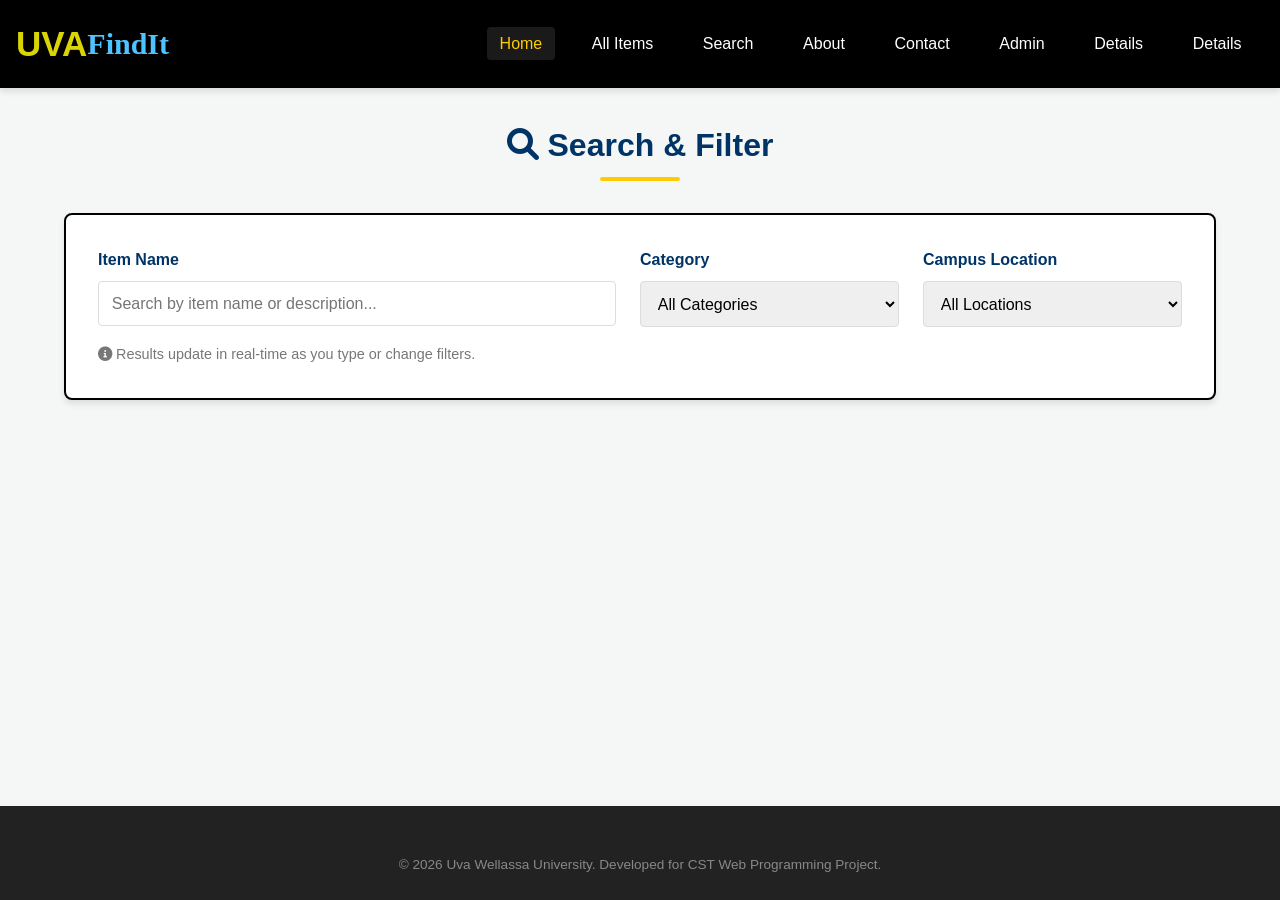
<file: search.html>
<!DOCTYPE html>
<html lang="en">

<head>
    <meta charset="UTF-8">
    <meta name="viewport" content="width=device-width, initial-scale=1.0">
    <title>Search Items | UWU FindIt</title>
    <link rel="stylesheet" href="css/style.css">
    <link rel="stylesheet" href="https://cdnjs.cloudflare.com/ajax/libs/font-awesome/6.0.0/css/all.min.css">
</head>

<body>
    <header>
        <nav class="nav-container">
            <a href="index.html" class="logo-text">
            <div class="logo-text">
            <span class="uva"><b>UVA </b></span>
            <span class="findit"> FindIt</span>
            </div>
            </a>
            <ul class="nav-links">
                <li><a href="index.html" class="active">Home</a></li>
                <li><a href="items.html">All Items</a></li>
                <li><a href="search.html">Search</a></li>
                <li><a href="about.html">About</a></li>
                <li><a href="contact.html">Contact</a></li>
                <li><a href="admin.html">Admin</a></li>
                <li><a href="details.html">Details</a></li>
                <li><a href="details.html">Details</a></li>
            </ul>
        </nav>
    </header>

    <main>
        <h2 class="section-title"><i class="fa fa-search"></i>  Search & Filter</h2>
        <!-- Search Filters -->
        <section
            style="background: white; padding: 2rem; border-radius: 8px; box-shadow: var(--shadow); margin-bottom: 3rem;border: 2px solid black;">
            <div style="display: grid; grid-template-columns: 2fr 1fr 1fr; gap: 1.5rem; flex-wrap: wrap;">
                <div class="form-group" style="margin-bottom: 0;">
                    <label for="search-input">Item Name</label>
                    <input type="text" id="search-input" placeholder="Search by item name or description...">
                </div>
                <div class="form-group" style="margin-bottom: 0;">
                    <label for="category-filter">Category</label>
                    <select id="category-filter">
                        <option value="">All Categories</option>
                        <option value="Electronics">Electronics</option>
                        <option value="Documents">Documents/IDs</option>
                        <option value="Personal">Personal Belongings</option>
                        <option value="Books">Books/Stationery</option>
                        <option value="Bags">Bags/Wallets</option>
                        <option value="Clothing">Clothing/Accessories</option>
                        <option value="Keys">Keys</option>
                        <option value="Id card">ID Card</option>
                        <option value="Umbrella">Umbrella</option>
                        <option value="Buds/Airpods">Buds/Airpods</option>
                        <option value="Charger">Charger</option>
                        <option value="Phone">Phone</option>
                        <option value="Laptop/Tablet">Laptop/Tablet</option>
                        <option value="Headphones">Headphones</option>
                        <option value="Power Bank">Power Bank</option>
                        <option value="Multi plug">Multi Plug</option>
                        <option value="Calculator">Calculator</option>
                        <option value="Watch">Watch</option>
                        <option value="Jewellery">Jewellery</option>
                        <option value="Glasses">Glasses</option>
                        <option value="Waterbottle">Waterbottle</option>
                        <option value="Sports equipment">Sports equipment</option>
                        <option value="Musical instruments">Musical instruments</option>
                        <option value="Shoes">Shoes</option>
                        <option value="Other">Other</option>
                    </select>
                </div>
                <div class="form-group" style="margin-bottom: 0;">
                    <label for="location-filter">Campus Location</label>
                    <select id="location-filter">
                        <option value="">All Locations</option>
                        <option value="">Select Location</option>
                        <option value="Main Library">Main Library</option>
                        <option value="MLT Hall">MLT Hall</option>
                        <option value="A block">A block</option>
                        <option value="B block">B block</option>
                        <option value="C block">C block</option>
                        <option value="D block">D block</option>
                        <option value="E block">E block</option>
                        <option value="F block">F block</option>
                        <option value="G block">G block</option>
                        <option value="Samaya Canteen Area">Samaya Canteen Area</option>
                        <option value="Gallery Canteen Area">Gallery Canteen Area</option>
                        <option value="G Canteen Area">G Canteen Area</option>
                        <option value="Bus Stop">Bus Stop</option>
                        <option value="Parking Area">Parking Area</option>
                        <option value="Main Computer Lab">Main Computer Lab</option>
                        <option value="E3 computer lab">E3 computer lab</option>
                        <option value="Play ground pavilion">Play ground pavilion</option>
                        <option value="Blue Shapphire Hostel Area">Blue Shapphire Hostel Area</option>
                        <option value="Administration Building">Administration Building</option>
                        <option value="Gym">Playground/Gym</option>
                        <option value="Medical center">Medical center</option>
                        <option value="Student union">Student union</option>
                        <option value="Administrative Building">Administrative Building</option>
                        <option value="Technology Auditorium">Auditorium</option>
                        <option value="Namunukula Open Air Theater">Namunukula Open Air Theater</option>
                        <option value="BOC Atm">BOC Atm</option>
                        <option value="Workshop building">Workshop building</option>
                        <option value="UWU livestock farm">Main Computer Lab</option>
                        <option value="Maintainance division">Maintainance division</option>
                        <option value="Senate Building">Senate Building</option>
                        <option value="Basket ball court">Basket ball court</option>
                        <option value="Lifting room UWU">Lifting room UWU</option>
                        <option value="Gymnasium - uva Wellasa University">Gymnasium - uva Wellasa University</option>
                        <option value="Anatomy Laboratory">Anatomy Laboratory</option>

                        
                        <option value="Other">Other</option>
                    </select>
                </div>
            </div>
            <p style="margin-top: 1rem; font-size: 0.9rem; color: #777;"><i class="fas fa-info-circle"></i> Results
                update in real-time as you type or change filters.</p>
        </section>

        <!-- Results Section -->
        <section>
            <div id="search-results" class="items-grid">
                <!-- Dynamically populated by script.js -->
                <p style="text-align: center; grid-column: 1/-1;">Start searching to see results.</p>
            </div>
        </section>
    </main>

    <footer>
        <div class="footer-bottom">
            <p>&copy; 2026 Uva Wellassa University. Developed for CST Web Programming Project.</p>
        </div>
    </footer>

    <script src="js/script.js"></script>
</body>

</html>
</file>
<file: css/style.css>
:root {
    --primary-color: #003366;
    --secondary-color: #006633;
    --accent-color: #FFCC00;
    --text-color: #333333;
    --light-bg: #f4f7f6;
    --white: #ffffff;
    --error-color: #d9534f;
    --success-color: #5cb85c;
    --border-radius: 8px;
    --shadow: 0 4px 6px rgba(0, 0, 0, 0.1);
    --transition: all 0.3s ease;
}

* {
    margin: 0;
    padding: 0;
    box-sizing: border-box;
    font-family: 'Inter', 'Roboto', sans-serif;
}

body {
    background-color: var(--light-bg);
    color: var(--text-color);
    line-height: 1.6;
    min-height: 100vh;
    display: flex;
    flex-direction: column;
}

/* Navigation */
header {
    background-color:rgb(0, 0, 0);
    display: flex;
    color: var(--white);
    padding: 1rem 0;
    position: sticky;
    top: 0;
    z-index: 1000;
    box-shadow: var(--shadow);
}

.nav-container
 {
    width: 98%;
    max-width: 1500px;
    margin:  0;
    display: flex;
    justify-content: space-between;
    align-items: center;
}


.logo-text {
    display: flex;
    padding: 0 0.5rem;
    align-items: center;
    text-decoration: none;
    font-size: 20px;
    font-weight: bold;
}

.uva {
  color: #fdf504dd;
  font-size: 35px;
  font-weight: 500;
  letter-spacing: 0px;
}

.findit {
  font-family: 'pacifio', cursive;
  font-size: 30px;
  color: #4fc3ff;
}



.nav-links 
{
    display: flex;
    list-style: none;
    margin-right: 0;
}

.nav-links li 
{
    margin-left: 1.5rem;
}

.nav-links a 
{
    color: white;
    text-decoration: none;
    font-weight: 500;
    padding: 0.5rem 0.8rem;
    border-radius: 4px;
    transition: var(--transition);
}

.nav-links a:hover, .nav-links a.active
{
    background-color: rgba(255, 255, 255, 0.1);
    color: var(--accent-color);
}
.about
{
    background:white;
    padding: 2.5rem;
    border: 4px solid black;
    border-radius: 10px;
    box-shadow: var(--shadow); 
    max-width: 900px;
    margin: 0 auto;
}
.boxed-list 
{
    list-style: none;
    padding: 0;
    margin-top: 1.5rem;
    display: grid;
    grid-template-columns: repeat(auto-fit, minmax(250px, 1fr));
    gap: 1rem;
}

.boxed-list li
{
    background-color: var(--white);
    padding: 1rem 1.2rem;
    border-radius: var(--border-radius);
    box-shadow: var(--shadow);
    font-weight: 500;
    position: relative;
    transition: var(--transition);
    border-left: 5px solid var(--accent-color);
}

.boxed-list li:hover 
{
    transform: translateY(-4px);
    box-shadow: 0 8px 15px rgba(0, 0, 0, 0.15);
}
.boxed-list li::before 
{
    content: "✔";
    color: black;
    font-weight: bold;
    margin-right: 8px;
}
section h2 
{
    background-color: rgba(0, 51, 102, 0.08);
    padding: 0.6rem 1rem;
    border-radius: 5px;
    margin-bottom: 1rem;
    color: var(--primary-color);
    
}

.tech-grid 
{
    display: grid;
    grid-template-columns: repeat(auto-fit, minmax(160px, 1fr));
    gap: 1.5rem;
    margin-top: 1.5rem;
}

.tech-card 
{
    background: var(--white);
    padding: 1.5rem 1rem;
    border-radius: var(--border-radius);
    box-shadow: var(--shadow);
    text-align: center;
    font-weight: 600;
    color: var(--primary-color);
    transition: var(--transition);
}
.tech-card:hover
{
    transform: translateY(-4px);
}

.tech-card i 
{
    font-size: 2.2rem;
    margin-bottom: 0.8rem;
    color: var(--accent-color);
}

.mobile-menu-btn 
{
    display: none;
    font-size: 1.5rem;
    cursor: pointer;
}


/* Layout */
main {
    flex: 1;
    width: 90%;
    max-width: 1200px;
    margin: 2rem auto;
}

section {
    margin-bottom: 3rem;
}

.section-title {
    text-align: center;
    margin-bottom: 2rem;
    color: var(--primary-color);
    font-size: 2rem;
    position: relative;
    padding-bottom: 10px;
}

.round-image {
      width: 200px;        /* set width */
      height: 200px;       /* set height */
      border-radius: 50%;  /* makes it perfectly round */
      object-fit: cover;   /* ensures the image fills the circle */
    }

.section-title::after {
    content: '';
    position: absolute;
    bottom: 0;
    left: 50%;
    transform: translateX(-50%);
    width: 80px;
    height: 4px;
    background-color: var(--accent-color);
    border-radius: 2px;
}

/* Buttons */
.btn {
    display: inline-block;
    padding: 0.8rem 1.5rem;
    border-radius: var(--border-radius);
    text-decoration: none;
    font-weight: 600;
    cursor: pointer;
    transition: var(--transition);
    border: none;
    font-size: 1rem;
}

.btn-primary {
    background-color: var(--primary-color);
    color: var(--white);
}

.btn-primary:hover {
    background-color: #002244;
    transform: translateY(-2px);
}

.btn-secondary {
    background-color: var(--secondary-color);
    color: var(--white);
}

.btn-secondary:hover {
    background-color: #004422;
    transform: translateY(-2px);
}

.btn-accent {
    background-color: var(--accent-color);
    color: var(--primary-color);
}

.btn-accent:hover {
    background-color: #e6b800;
    transform: translateY(-2px);
}

/* Cards */
.items-grid {
    display: grid;
    grid-template-columns: repeat(auto-fill, minmax(280px, 1fr));
    gap: 2rem;
}

.item-card {
    background-color: var(--white);
    border-radius: var(--border-radius);
    overflow: hidden;
    box-shadow: var(--shadow);
    transition: var(--transition);
    position: relative;
}

.item-card:hover {
    transform: translateY(-5px);
    box-shadow: 0 8px 15px rgba(0, 0, 0, 0.15);
}

.card-content {
    padding: 1.5rem;
}

.card-title {
    font-size: 1.25rem;
    margin-bottom: 0.5rem;
    color: var(--primary-color);
}

.card-meta {
    font-size: 0.9rem;
    color: #666;
    margin-bottom: 1rem;
    display: flex;
    flex-direction: column;
    gap: 0.3rem;
}

.status-badge {
    position: absolute;
    top: 1rem;
    right: 1rem;
    padding: 0.3rem 0.8rem;
    border-radius: 20px;
    font-size: 0.8rem;
    font-weight: 700;
    text-transform: uppercase;
}

.status-lost {
    background-color: #fce4e4;
    color: #d9534f;
}

.status-found {
    background-color: #e7f4e7;
    color: #5cb85c;
}

.status-recovered {
    background-color: #e3f2fd;
    color: #1976d2;
}

/* Recovery Image UI */
.recovery-upload-container {
    margin-top: 2rem;
    padding: 1.5rem;
    border: 2px dashed #ddd;
    border-radius: var(--border-radius);
    text-align: center;
    background: #fafafa;
}

.image-preview {
    max-width: 100%;
    max-height: 300px;
    margin-top: 1rem;
    border-radius: 4px;
    box-shadow: var(--shadow);
    display: none;
}

.recovered-proof-img {
    width: 100%;
    max-height: 400px;
    object-fit: contain;
    border-radius: var(--border-radius);
    margin-top: 1rem;
    border: 1px solid #eee;
}

.placeholder-box {
    background: #f0f0f0;
    padding: 2rem;
    border-radius: 4px;
    color: #888;
    text-align: center;
    font-style: italic;
}

/* Forms */
.form-container {
    background-color: var(--white);
    padding: 2.5rem;
    border-radius: var(--border-radius);
    border: 3px solid #000000;
    box-shadow: var(--shadow);
    max-width: 700px;
    margin: 0 auto;
}

.form-group {
    margin-bottom: 1.5rem;
}

.form-group label {
    display: block;
    margin-bottom: 0.5rem;
    font-weight: 600;
    color: var(--primary-color);
}

.form-group input,
.form-group select,
.form-group textarea {
    width: 100%;
    padding: 0.8rem;
    border: 1px solid #ddd;
    border-radius: 4px;
    font-size: 1rem;
    transition: var(--transition);
}

.form-group input:focus,
.form-group select:focus,
.form-group textarea:focus {
    outline: none;
    border-color: var(--primary-color);
    box-shadow: 0 0 0 2px rgba(0, 51, 102, 0.1);
}

.error-msg {
    color: var(--error-color);
    font-size: 0.85rem;
    margin-top: 0.3rem;
    display: none;
}

/* Footer */
footer {
    background-color: #222;
    color: var(--white);
    padding: 3rem 0 1.5rem;
    margin-top: auto;
}

.footer-container {
    width: 90%;
    max-width: 1200px;
    margin: 0 auto;
    display: grid;
    grid-template-columns: repeat(auto-fit, minmax(200px, 1fr));
    gap: 2rem;
    border-bottom: 1px solid #444;
    padding-bottom: 2rem;
    margin-bottom: 1.5rem;
}

.footer-col h4 {
    margin-bottom: 1.2rem;
    color: var(--accent-color);
}

.footer-col p,
.footer-col ul {
    font-size: 0.9rem;
    color: #ccc;
}

.footer-col ul {
    list-style: none;
}

.footer-col ul li {
    margin-bottom: 0.5rem;
}

.footer-col ul a {
    color: #ccc;
    text-decoration: none;
    transition: var(--transition);
}

.footer-col ul a:hover {
    color: var(--accent-color);
}

.footer-bottom {
    text-align: center;
    font-size: 0.85rem;
    color: #888;
}

/* Responsive */
@media (max-width: 768px) {
    .nav-links {
        display: none;
        flex-direction: column;
        position: absolute;
        top: 100%;
        left: 0;
        width: 100%;
        background-color: var(--primary-color);
        padding: 1rem 0;
        box-shadow: 0 4px 6px rgba(0, 0, 0, 0.2);
    }

    .nav-links.active {
        display: flex;
    }

    .nav-links li {
        margin: 0;
        text-align: center;
        padding: 10px 0;
    }

    .mobile-menu-btn {
        display: block;
    }

    .form-container {
        padding: 1.5rem;
    }

    .section-title {
        font-size: 1.5rem;
    }
}
.animated-img {
    width: 80%;
    max-height: 400px;
    object-fit: cover;
    border-radius: 12px;
    margin-bottom: 4rem;
    cursor: pointer;
    display: block;
    margin-left: auto;
    margin-right: auto;
    transition: all 0.6s cubic-bezier(0.4, 0, 0.2, 1);
    animation: professionalPulse 4s ease-in-out infinite;
}
@keyframes professionalPulse {
    0%, 100% {
        transform: translateY(0px) scale(1);
        box-shadow: 0 10px 20px rgba(0,0,0,0.1);
    }
    50% {
        transform: translateY(-15px) scale(1.03); 
        box-shadow: 0 20px 40px rgba(0, 102, 255, 0.2); 
    }
}
.animated-img:hover {
    animation-play-state: paused; 
    transform: scale(1.08); 
    filter: brightness(1.2);
    box-shadow: 0 0 25px rgba(0, 102, 255, 0.7), 
                0 0 50px rgba(0, 102, 255, 0.4);
}


.animated-img:active {
    transform: scale(0.95);
    box-shadow: 0 0 20px rgba(0, 102, 255, 0.9);
    transition: 0.1s;
}
 .pro-gradient-text {
     font-family: 'Montserrat', sans-serif; 
    
    font-size: clamp(3rem, 12vw, 6rem); 
    font-weight: 900;
    text-align: center;
    background: linear-gradient(
        to right, 
        #00dbde, #fc00ff, #00dbde
    );
    background-size: 200% auto;
    -webkit-background-clip: text;
    background-clip: text;
    -webkit-text-fill-color: transparent;
    animation: shine-flow 4s linear infinite;
}

@keyframes shine-flow {
    to { background-position: 200% center; }
}
</file>
